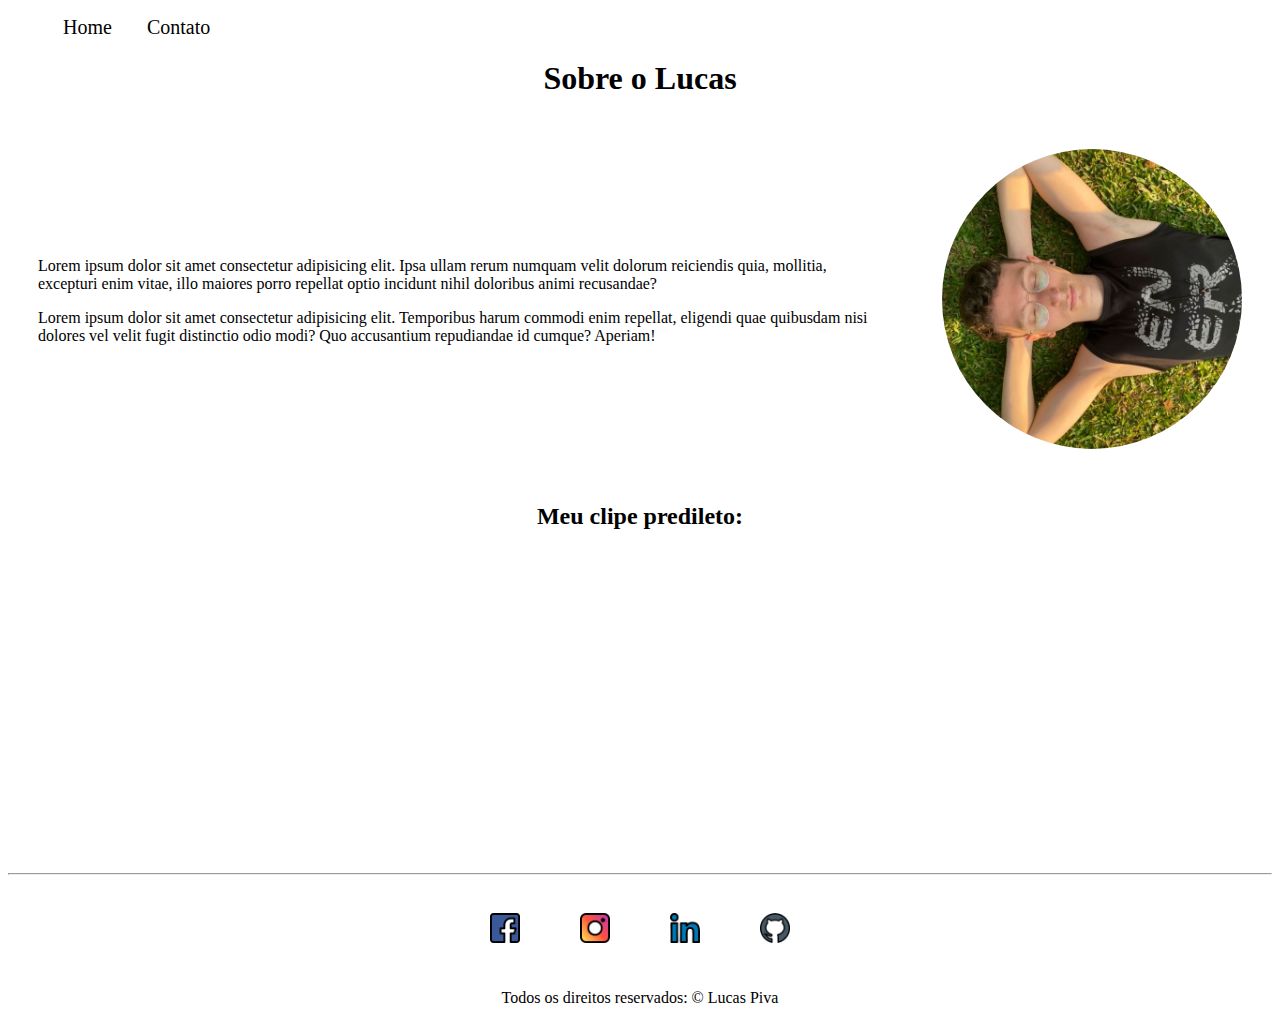
<file: index.html>
<!DOCTYPE html>
<html lang="pt-br">

<head>
    <meta charset="UTF-8">
    <meta http-equiv="X-UA-Compatible" content="IE=edge">
    <meta name="viewport" content="width=device-width, initial-scale=1.0">
    <title>Meu Perfil</title>
    <link rel="stylesheet" href="./assets/css/style.css">
</head>

<body>

    <ul id="menu">
        <li>
            <a href="index.html">Home</a>
        </li>
        <li>
            <a href="contato.html">Contato</a>
        </li>
    </ul>

    <h1 class="center">Sobre o Lucas</h1>

    <div class="container">
        <div class="p30">
            <p>Lorem ipsum dolor sit amet consectetur adipisicing elit. Ipsa ullam rerum numquam velit dolorum reiciendis
                quia, mollitia, excepturi enim vitae, illo maiores porro repellat optio incidunt nihil doloribus animi
                recusandae?</p>
            <p>Lorem ipsum dolor sit amet consectetur adipisicing elit. Temporibus harum commodi enim repellat, eligendi
                quae quibusdam nisi dolores vel velit fugit distinctio odio modi? Quo accusantium repudiandae id cumque?
                Aperiam!</p>
        </div>
       
        <div>
            <img class="br50 wh300 p30" src="./assets/img/profile.jpg" alt="Foto do criador desse conteúdo">
        </div>
      

      
    </div>



    <h2 class="center">Meu clipe predileto:</h2>
    <div class="container">
        <iframe width="560" height="315" src="https://www.youtube.com/embed/bhxhNIQBKJI?start=6"
        title="YouTube video player" frameborder="0"
        allow="accelerometer; autoplay; clipboard-write; encrypted-media; gyroscope; picture-in-picture"
        allowfullscreen></iframe>
    </div>
  
    <footer>
        <hr>
        <div class="container">
            <img class="tmSocial p30" src="./assets/img/facebook.png" alt="Logo do Facebook">
            <img class="tmSocial p30" src="./assets/img/instagram.png" alt="Logo do Instagram">
            <img class="tmSocial p30" src="./assets/img/linkedin.png" alt="Logo do LinkedIn">
            <img class="tmSocial p30" src="./assets/img/github.png" alt="Logo do Github">
        </div>

        <p class="center">
            Todos os direitos reservados: &copy Lucas Piva
        </p>
    </footer>

</body>

</html>
</file>
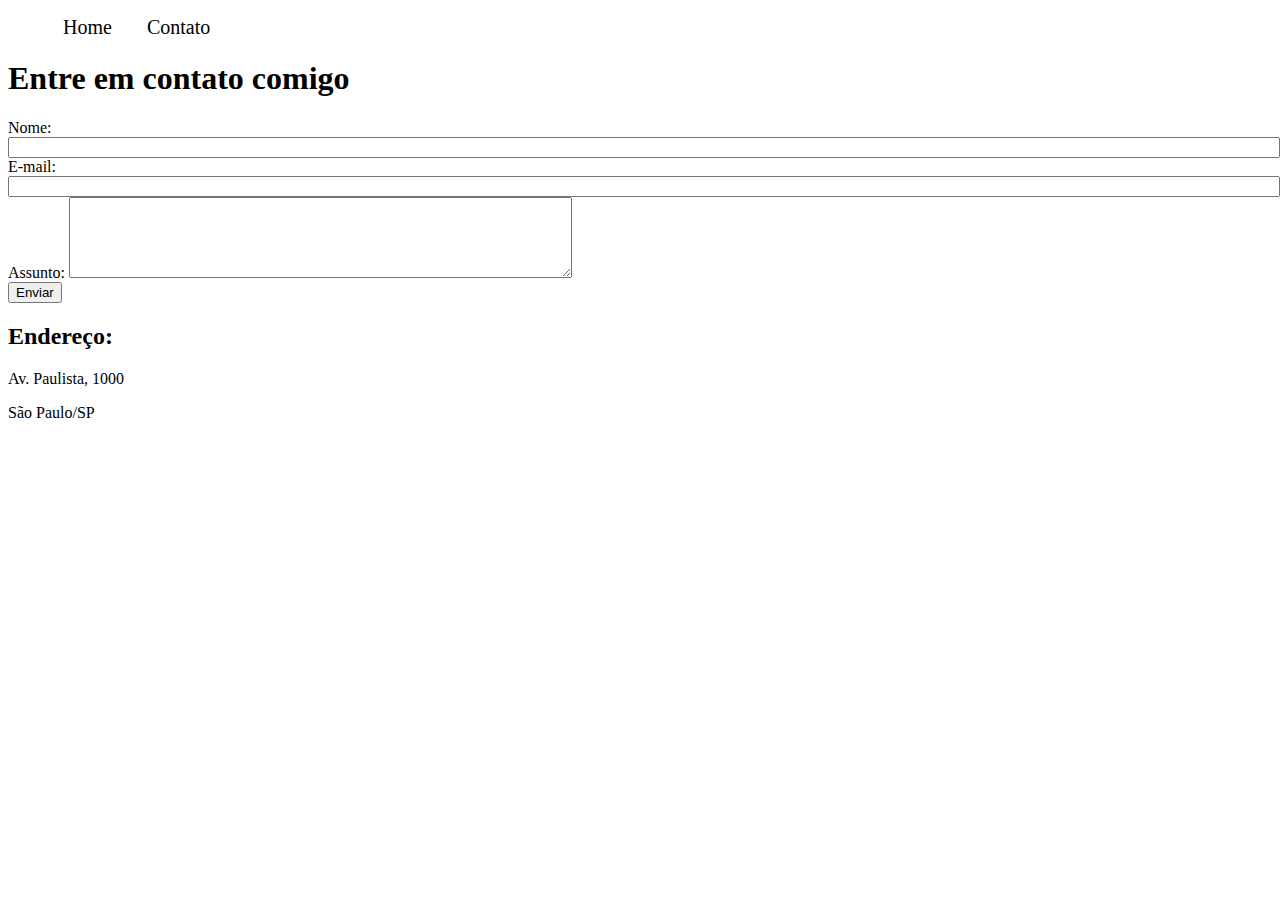
<file: contato.html>
<!DOCTYPE html>
<html lang="PT-BR">
<head>
    <meta charset="UTF-8">
    <meta http-equiv="X-UA-Compatible" content="IE=edge">
    <meta name="viewport" content="width=device-width, initial-scale=1.0">
    <title>Contato</title>
    <link rel="stylesheet" href="./assets/css/style.css">
</head>
<body>
    <ul id="menu">
        <li>
            <a href="index.html">Home</a>
        </li>
        <li>
            <a href="contato.html">Contato</a>
        </li>
    </ul>

    <h1>Entre em contato comigo</h1>

    <form>
        <label for="nome">Nome:</label>
        <input type="text" id="nome" onkeyup="validaNome()">
        <div id="txtNome"></div>

        <label for="email">E-mail:</label>
        <input type="email" id="email" onkeyup="validaEmail()">
        <div id="txtEmail"></div>

        <label for="assunto">Assunto:</label>
        <textarea name="assunto" id="assunto" cols="60" rows="5" onkeyup="validaAssunto()"></textarea>
        <div id="txtAssunto"></div>

        <button onclick="enviar()">Enviar</button>

        <h2>Endereço: </h2>
        <p>Av. Paulista, 1000</p>
        <p>São Paulo/SP</p>

        <iframe  src="https://www.google.com/maps/embed?pb=!1m18!1m12!1m3!1d3657.098169135363!2d-46.65412628554285!3d-23.56491746760758!2m3!1f0!2f0!3f0!3m2!1i1024!2i768!4f13.1!3m3!1m2!1s0x94ce5994f2e15a7d%3A0xdeb92126793e5e90!2sAv.%20Paulista%2C%201000%20-%20Bela%20Vista%2C%20S%C3%A3o%20Paulo%20-%20SP%2C%2001310-100!5e0!3m2!1spt-BR!2sbr!4v1629213213271!5m2!1spt-BR!2sbr" width="600" height="450" style="border:0;" allowfullscreen="" loading="lazy" id = "mapa" onmousemove="mapaZoom()" onmouseout="mapaNormal()"></iframe>
    </form>
    <script src="./assets/js/script.js"></script>
</body>
</html>
</file>
<file: assets/css/style.css>
/*Estilos da página index.html*/

.center {
    text-align: center;
}

.container {
    display: flex;
    flex-flow: row;
    justify-content: center;
    align-items: center;
}

#menu li{
display: inline;
padding: 15px;
font-size: 20px;
}

/*referente ao sublinhado e cor dos links*/
#menu li a{
    text-decoration: none;
    color: black;
}

/*Quando o ponteiro estiver sob o menu, ele muda de cor*/
#menu li a:hover{
    color: gray
}

.p30 {
    padding: 30px
}

.br50 {
    border-radius: 50%;
}

.wh300 {
    width: 300px;
    height: 300px;
}

.tmSocial {
    width: 30px;
    height: 30px;
}

.mb50 {
    margin-bottom: 50px;
}




/*Estilos da página contato.html*/
</file>
